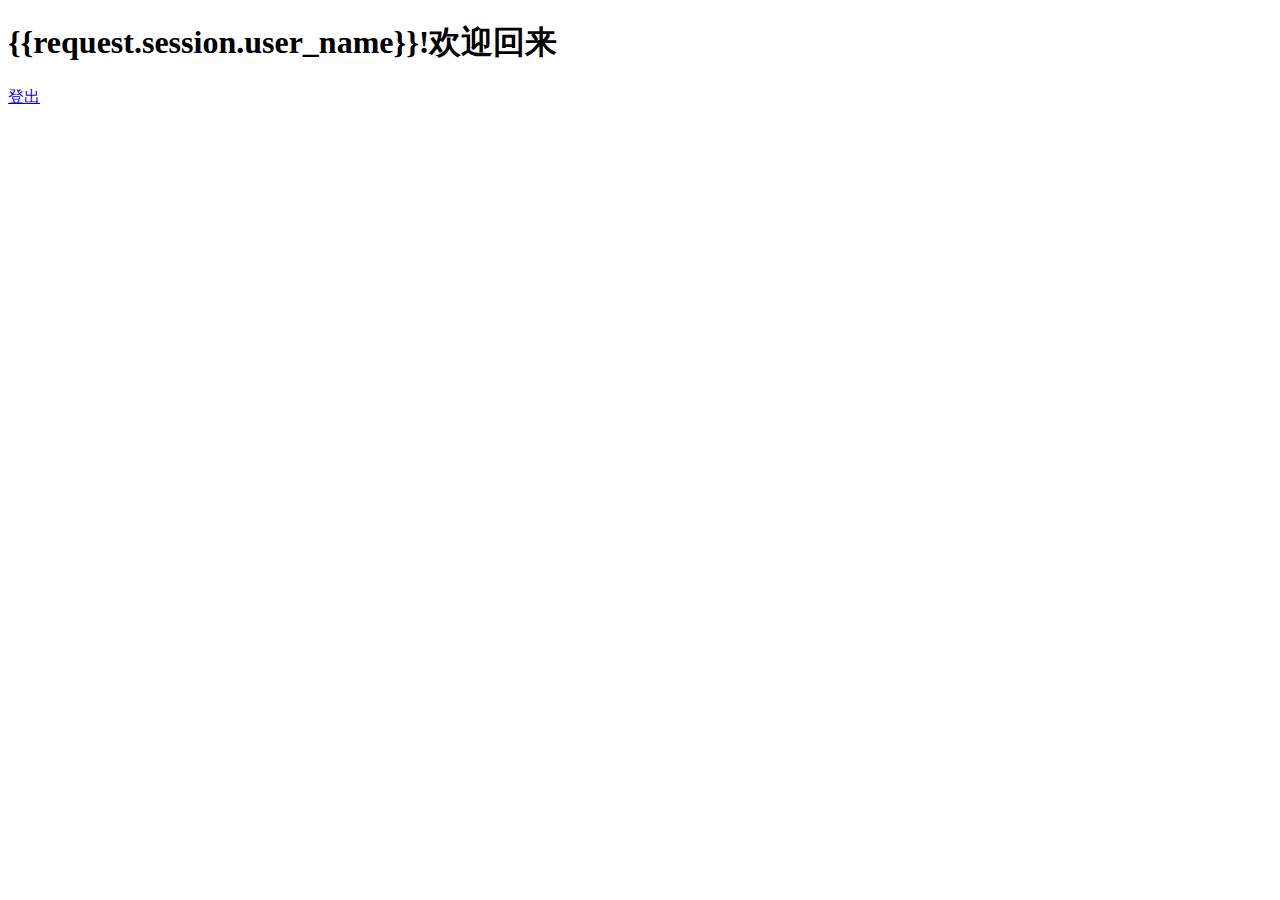
<file: login/templates/login/index.html>
<!DOCTYPE html>
<html lang="en">
    <head>
        <meta charset="utf-8">
        <title>首页</title>
    </head>
    <body>
        <h1>{{request.session.user_name}}!欢迎回来</h1>
        <p>
            <a href="/logout/">登出</a>
        </p>
    </body>
</html>
</file>
